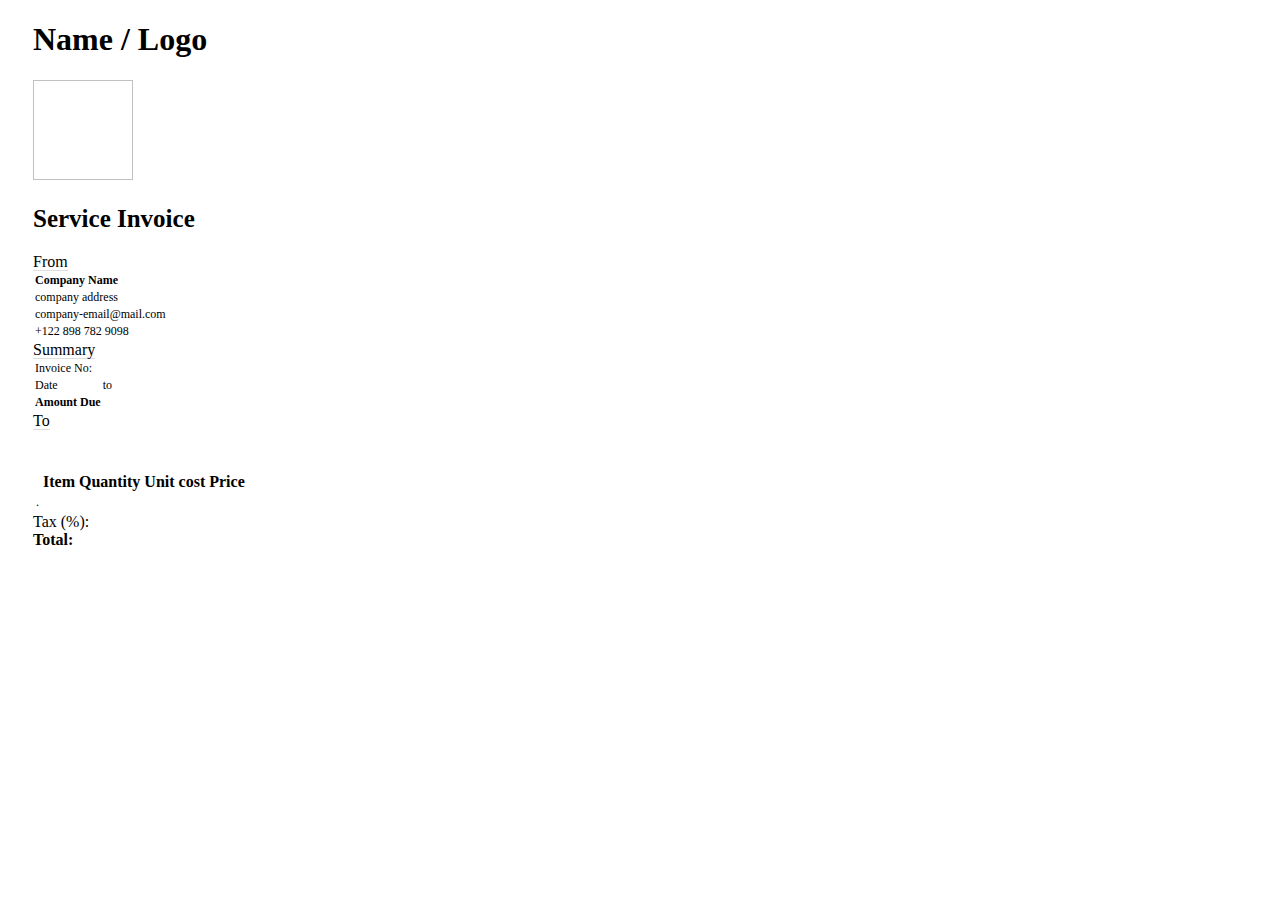
<file: src/main/resources/templates/invoice.html>
<!DOCTYPE html>
<html xmlns:th="http://www.thymeleaf.org">
<head>
    <title th:remove="all">Template for HTML email with inline image</title>

    <link th:if="${toPdf}" rel="stylesheet" th:href="${style}"/>
    <script th:if="${toPdf}">
     window.passThrough = true;
    </script>
    <script th:if="${toPdf}" th:src="${bundleJs}"></script>
</head>
<body>
<div th:if="${toPdf}"></div>
<style>

    .mid-box {
        width: 250px;
    }
    .lil-box {
        width: 180px;
    }

    .mid-box table > tbody > tr > td, .lil-box table > tbody > tr > td {
        padding: 0px;
        border: 0px;
    }

    .invoice-preview {
        padding: 0px 25px;
        margin-bottom: 100px;
    }

    .invoice-preview table td {
        font-size: 12px;
    }

    .invoice-preview .table > thead > tr > th {
        border-width: 1px;
    }

    .invoice-preview .invoice-title {
        font-size: 25px;
    }

    .origin-destination-marker {
        border-bottom: 1px solid #dedede;
        /*font-weight: bold;*/
        width: 100%;
    }

    .invoice-preview .invoice-items-container {
        margin-top: 30px;
    }
</style>
<div class="invoice-preview">

    <div class="clearfix">
        <div class="mid-box pull-left">
            <h1 th:if="${logo == null }">Name / Logo</h1>
            <div th:if="${logo != null}">
                <img width="100" height="100" th:src="${logo}"/>
            </div>
        </div>
        <div class="lil-box pull-right">
            <h2 class="invoice-title">Service Invoice</h2>
            <div class="">
                <label class="origin-destination-marker"> From </label>
                <table class="table">
                    <tr>
                        <td><b>Company Name</b></td>
                    </tr>
                    <tr>
                        <td> company address</td>
                    </tr>
                    <tr>
                        <td> company-email@mail.com</td>
                    </tr>
                    <tr>
                        <td> +122 898 782 9098</td>
                    </tr>
                </table>
            </div>
        </div>
    </div>

    <div class="clearfix">
        <div class="mid-box pull-left">
            <label  class="origin-destination-marker">Summary</label>
            <table class="table">
                <tbody>
                <tr>
                    <td>Invoice No:</td>
                    <td th:text="${invoice.invoiceNumber}"> </td>
                </tr>
                <tr>
                    <td>Date</td>
                    <td> <span th:text="${invoice.invoiceDate}"></span> to <span th:text="${invoice.dueDate}"></span> </td>
                </tr>
                <tr>
                    <td><b> Amount Due </b></td>
                    <td>
                        <b><span th:text="${invoice.currency.symbol}"></span><span th:text="${invoice.total}"> </span></b>
                    </td>
                </tr>
                </tbody>
            </table>
        </div>
        <div class="customer-details lil-box pull-right">
            <table class="table">
                <label  class="origin-destination-marker">To</label>
                <tbody>
                <tr>
                    <td><b ><span th:text="${invoice.client.name}"> </span></b></td>
                </tr>
                <tr>
                    <td><span th:text="${invoice.client.address}"> </span></td>
                </tr>
                <tr>
                    <td> <span th:text="${invoice.client.email}"> </span></td>
                </tr>
                <tr>
                    <td><span th:text="${invoice.client.phoneNumber}"> </span></td>
                </tr>
                </tbody>
            </table>
        </div>
    </div>
    <div class="invoice-items-container">
        <table class="table invoice-items table-striped">
            <thead>
            <tr>
                <th class="ax-grid-action-1"></th>
                <th>Item</th>
                <th class="tright">Quantity</th>
                <th class="tright">Unit cost</th>
                <th class="tright price">Price</th>
            </tr>
            </thead>
            <tbody>
            <tr th:each="item,meta : ${invoice.invoiceItems}">
                <td> <span th:text="${meta.count}"></span>. </td>
                <td> <span th:text="${item.description}"> </span>  </td>
                <td class="tright"> <span th:text="${item.quantity}"> </span></td>
                <td class="tright"> <span th:text="${item.unitCost}"> </span></td>
                <td class="tright"> <span th:with="result=${item.unitCost * item.quantity}" th:text="${result}"> </span></td>
            </tr>
            </tbody>
        </table>
    </div>
    <div class="summing-box">
        <div class="row">
            <div class="col-sm-3 pull-right">
                <div class="form-group">
                    <label class=""> Tax (%):</label>
                    <label class="pull-right"><span th:text="${invoice.tax}"> </span></label>
                </div>
            </div>
        </div>
        <div class="row">
            <div class="col-sm-3 pull-right total-box">
                <label> <b>Total: </b> </label>
                <label class="pull-right">
                    <b> <span th:text="${invoice.currency.symbol}"></span><span th:text="${invoice.total}"> </span>  </b>
                </label>
            </div>
        </div>
    </div>
</div>
<script th:if="${toPdf}">

        var cleanUp = function(){
            if(window.passThrough){
                ["ax-sidenav", "main"].forEach(function (x) {
                    console.log(x);
                    var k = document.getElementById(x);
                    k.remove();
                });
            }
        };
        //$(document).ready();
        setTimeout(cleanUp, 200);


</script>
</body>
</html>
</file>
